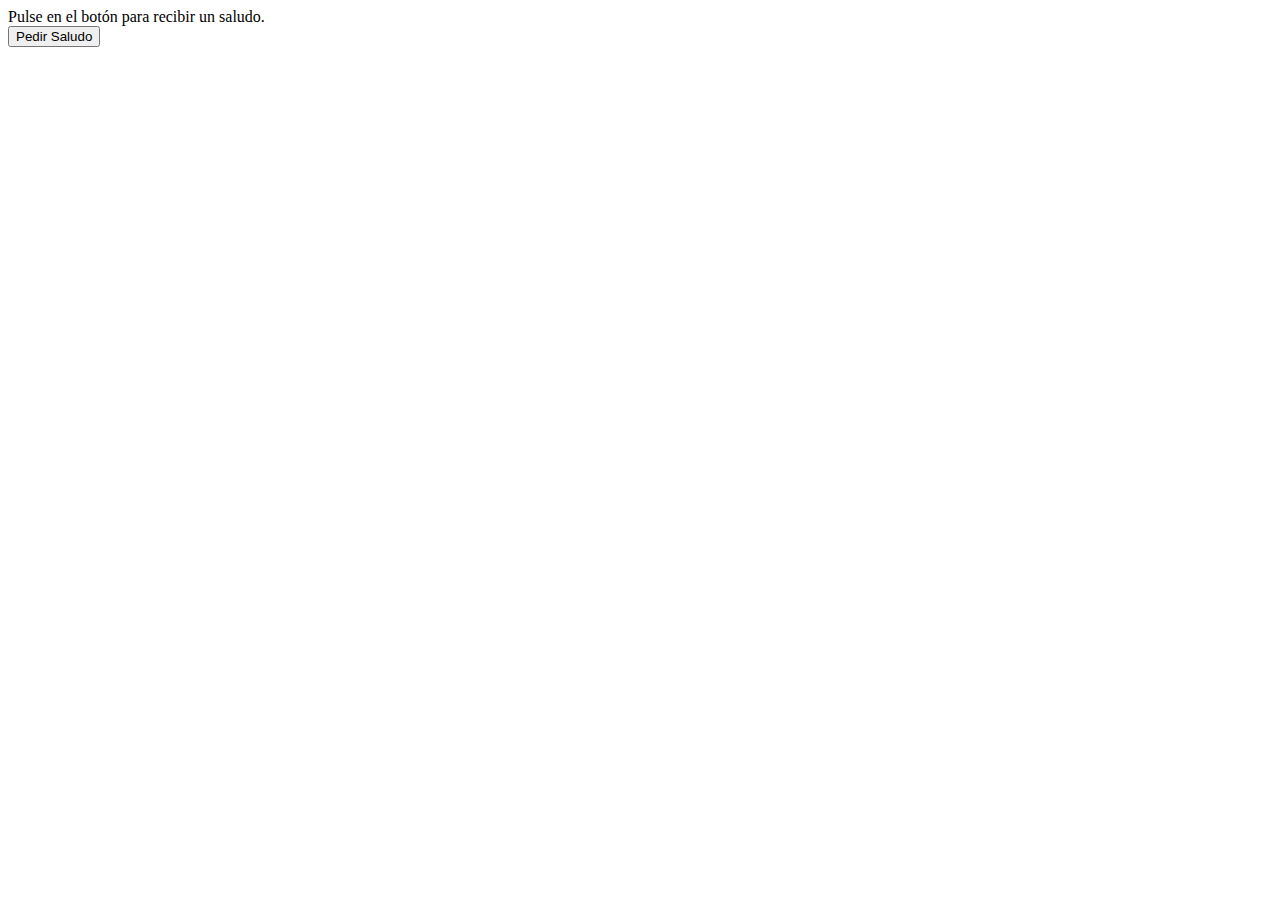
<file: demoStaticWebProject/WebContent/index.html>
<!DOCTYPE html>
<html>
<head>
<meta charset="UTF-8">
<title>Insert title here</title>
</head>
<body>

	Pulse en el botón para recibir un saludo.
	<form action="saludo.html">
		<input name="PedirSaludo" value="Pedir Saludo" type="submit">
	</form>
</body>
</html>
</file>
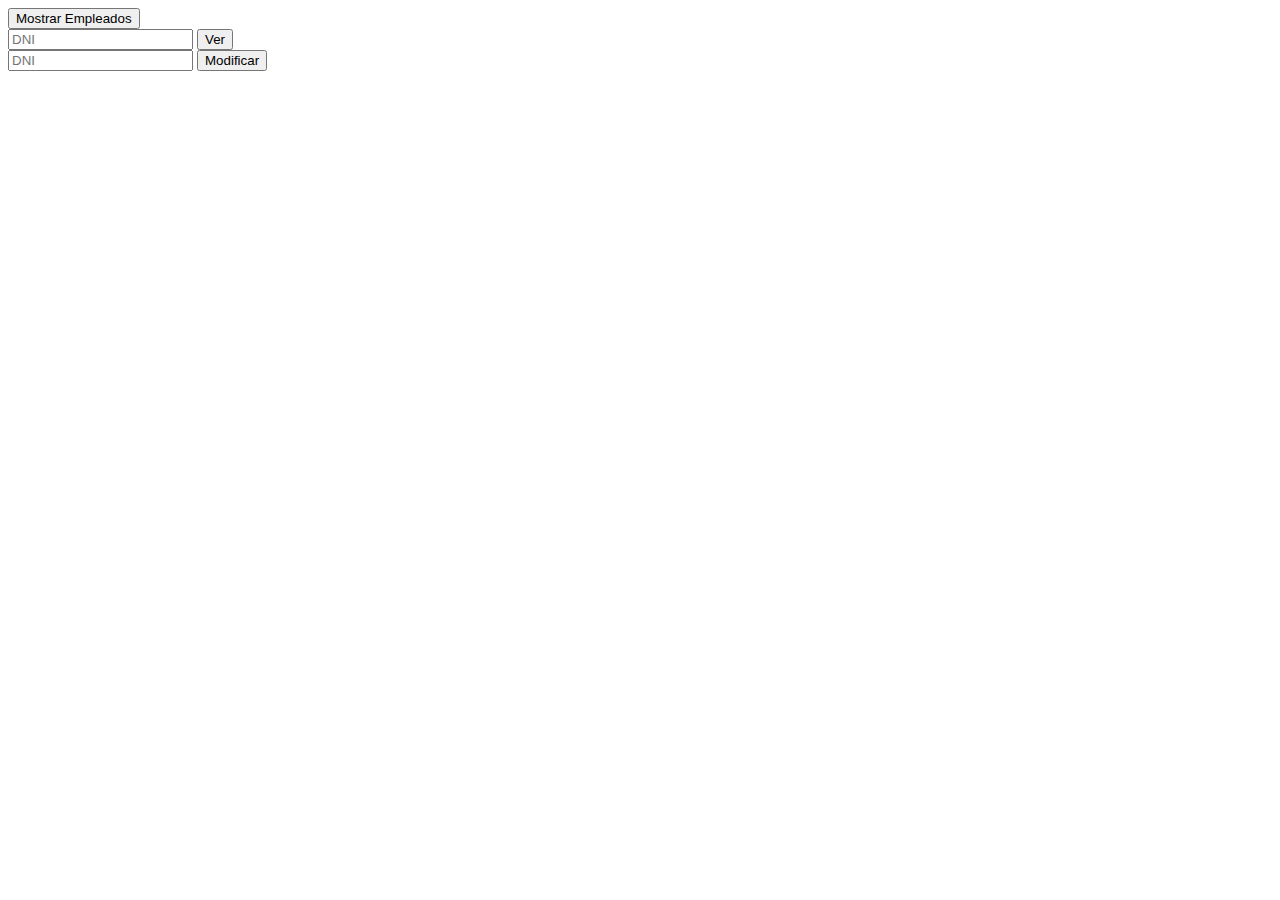
<file: empresa/src/main/webapp/index.html>
<!DOCTYPE html>
<html>
<head>
<meta charset="ISO-8859-1">
<title>Pagina principal</title>
</head>
<body>

	<a href="mostrarEmpleadosController"><button>Mostrar Empleados</button></a>
	
	<form id="formulario" action="mostrarSalarioPorEmpleadoController" method="POST">
	
		<input type="text" name="dni" placeholder="DNI"> <input type="submit" value="Ver" id="botonEnviar">
	
	</form>
	
	<form id="form" action="modificarEmpleadosController" method="POST">
	
		<input type="text" name="dni" placeholder="DNI"> <input type="submit" value="Modificar" id="botonMod">
		
	</form>

</body>
</html>
</file>
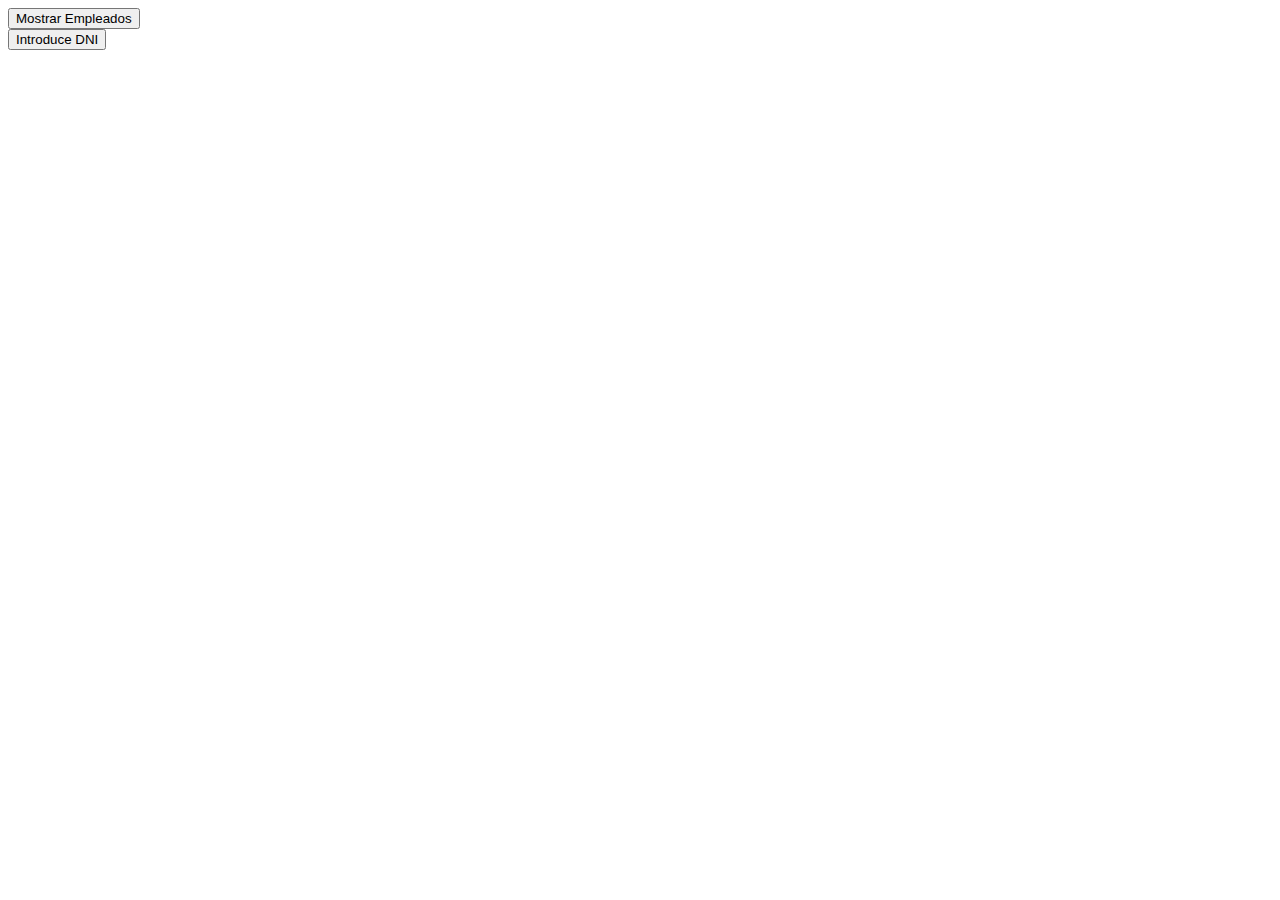
<file: empresaSpring/src/main/webapp/WEB-INF/views/index.html>
<!DOCTYPE html>
<html>
<head>
<meta charset="ISO-8859-1">
<title>Pagina principal</title>
</head>
<body>
	
	<form id="formulario" action="appController" method="POST">
		
		<input type="submit" name="action" value="Mostrar Empleados">	
	
	</form>
	
	<a href="introduceDNI.html"><button>Introduce DNI</button></a>

</body>
</html>
</file>
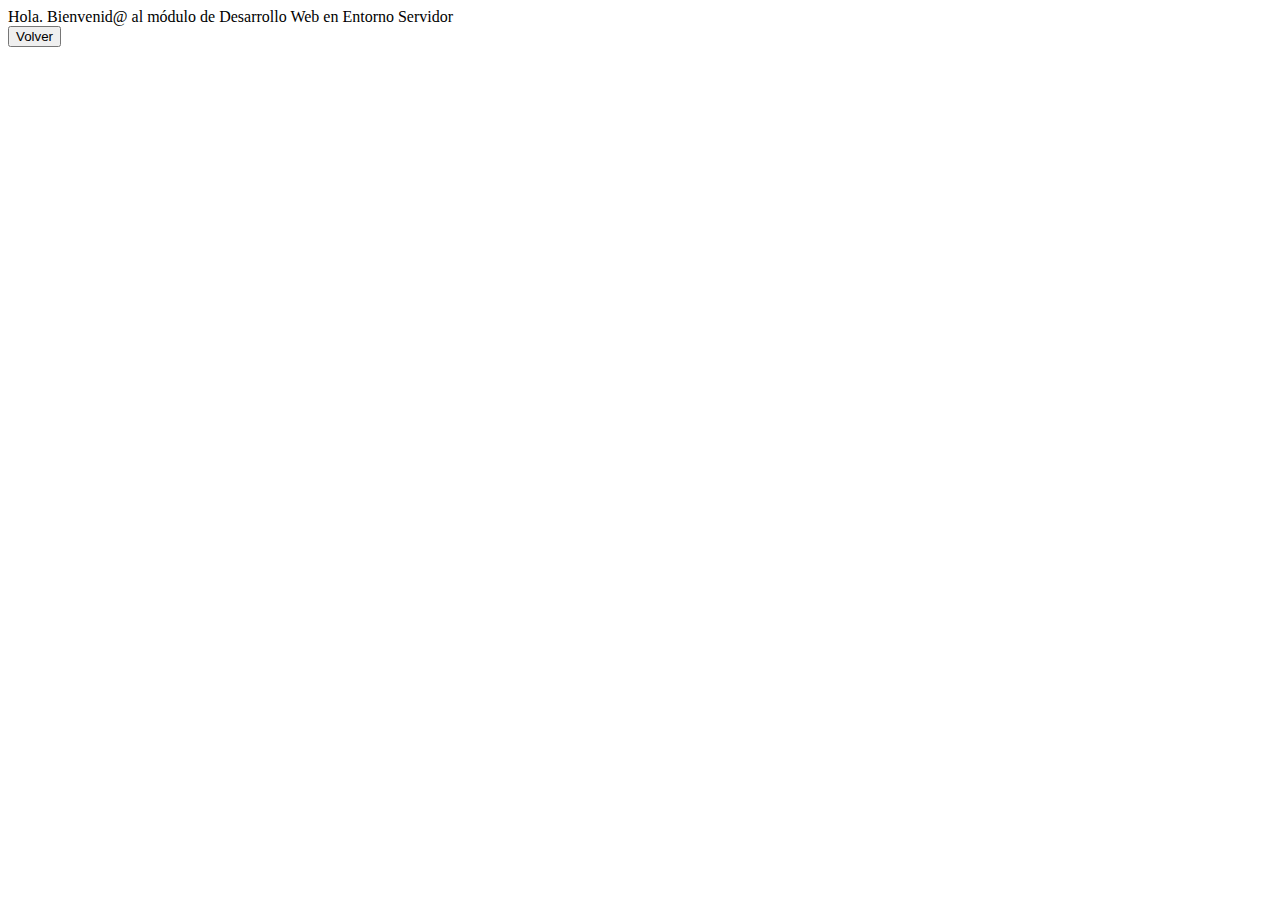
<file: demoStaticWebProject/WebContent/saludo.html>
<!DOCTYPE html>
<html>
<head>
<meta charset="UTF-8">
<title>Insert title here</title>
</head>
<body>
	
	Hola. Bienvenid@ al módulo de Desarrollo Web en Entorno Servidor <br>
	<form action="index.html">
		<input name="Volver" type="submit" value="Volver">
	</form>
	
</body>
</html>
</file>
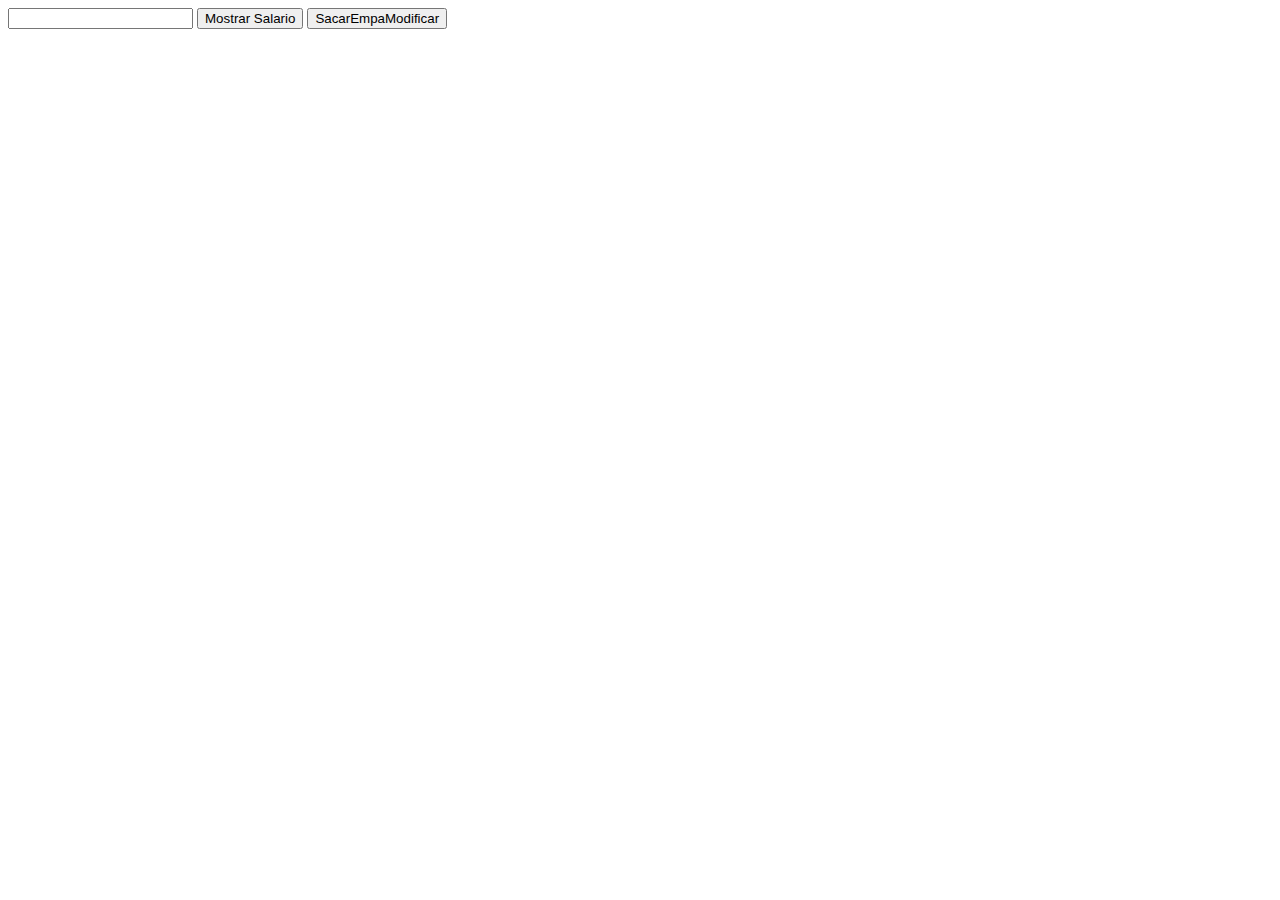
<file: empresa/src/main/webapp/introduceDNI.html>
<!DOCTYPE html>
<html>
<head>
<meta charset="UTF-8">
<title>Introduce DNI</title>
</head>
<body>
	
	<form action="appController" method="POST">
	
		<input type="text" name="dni">
		<input type="submit" name="action" value="Mostrar Salario">
		<input type="submit" name="action" value="SacarEmpaModificar">
	
	</form>
	
</body>
</html>
</file>
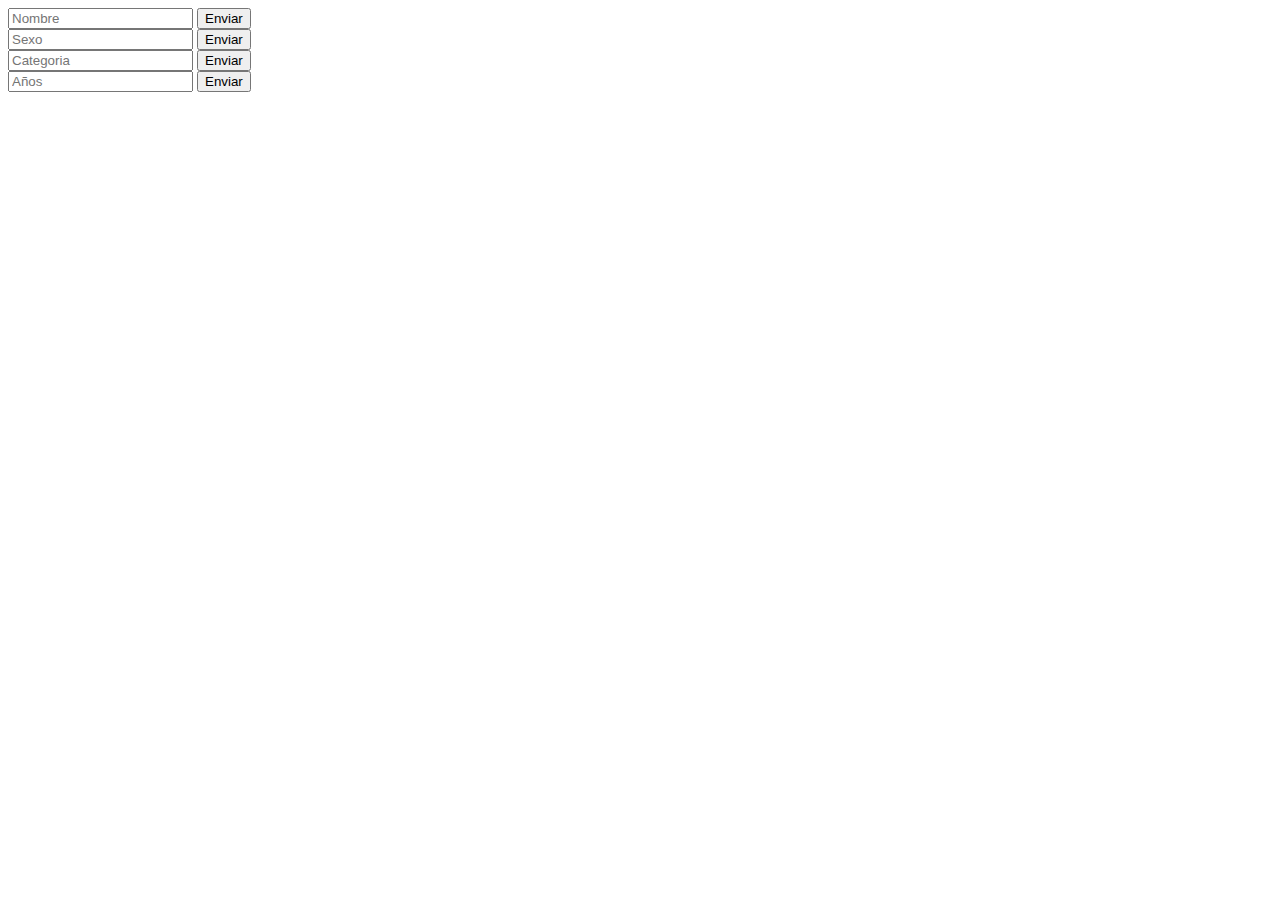
<file: empresa/src/main/webapp/modificarEmpleados.html>
<!DOCTYPE html>
<html>
<head>
<meta charset="UTF-8">
<title>Insert title here</title>
</head>
<body>
	
	<form id="formulario" action="modificarEmpleadoController" method="POST">
	
		<input type="text" name="nombre" placeholder="Nombre"> <input type="submit" value="Enviar">
		<br>
		<input type="text" name="sexo" placeholder="Sexo"> <input type="submit" value="Enviar">
		<br>
		<input type="text" name="categoria" placeholder="Categoria"> <input type="submit" value="Enviar">
		<br>
		<input type="text" name="anyos" placeholder="Años"> <input type="submit" value="Enviar">
	
	</form>
	
	
</body>
</html>
</file>
